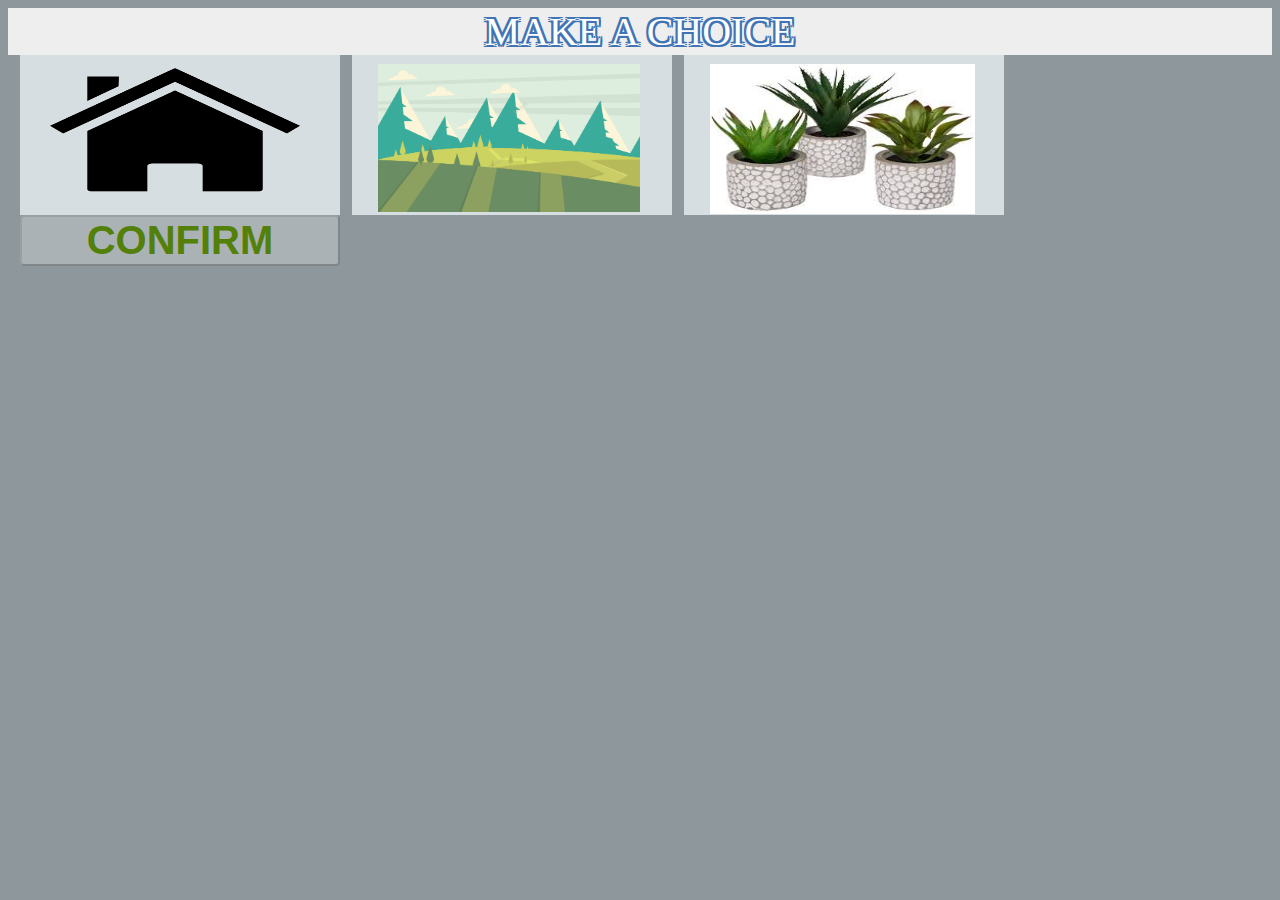
<file: app/index.html>
<html>
<head>
    <link rel="stylesheet" type="text/css" href="style.css">
    <script src="https://ajax.googleapis.com/ajax/libs/jquery/1.12.4/jquery.min.js"></script>
    <script src="https://api.zerynth.com/zadm/latest/z.js"></script>
    <script src="myscript.js"></script>
</head>

<body onmouseover="is_saved()">
    <div id="welcome">
       MAKE A CHOICE
    </div>
    
    
        <div class="image_picker_image" id="img1">
            
            <img src="interno.png"  onclick="picked_image(1)">

        </div>

        <div class="image_picker_image" id="img2">

            <img src="esterno.jpg"  onclick="picked_image(2)">
        
        </div>

        <div class="image_picker_image" id="img3" >
                <img src="grasse.jpg"  onclick="picked_image(3)">

        </div>

    

    
        <button id="confirm_button" onclick="location.href = 'plant-home.html';send_type_plant()" disabled>CONFIRM</button>
    







        <script>
            // After loading the page, call the
            // initialize() function
            $(function () {
                init();
            });
         </script>
</body>







</html>
</file>
<file: app/style.css>
body{
   background: rgb(142, 152, 156);
}

#welcome{
   text-align: center;
   color: #FFF;
   background: #eee;
   text-shadow: 2px 2px 0 #4074b5, 2px -2px 0 #4074b5, -2px 2px 0 #4074b5, -2px -2px 0 #4074b5, 2px 0px 0 #4074b5, 0px 2px 0 #4074b5, -2px 0px 0 #4074b5, 0px -2px 0 #4074b5;
   
   font-size: 250%;
}
#lightbulb, #toggle {
   display: block;
   margin-left: auto;
   margin-right: auto;
   margin-top: 1em;
   margin-bottom: 1em;   
}

.header{
   
   width: 100%;
   background: rgb(173, 173, 173);
}
.header > #title {

   text-align: center;   
   font-family: Impact, Charcoal, sans-serif;
   font-size: 30px;
   text-decoration: none;
   font-style: normal;
   font-variant: normal;
   text-transform: uppercase;
   animation: offline 3s infinite;
}
@keyframes offline{
   0%{
      color:  rgb(85, 14, 14);
   }
   50%{
      color: red;
   }
   100%{
      color: rgb(85, 14, 14);
   }
}

@keyframes online{
   0%{
      color: #48FF1F;
   }
   50%{
      color: rgb(46, 177, 17);
   }
   100%{
      color: #48FF1F;
   }
}


#photoresistor{
   position: absolute;
   align-items: center;
   width: 95%;
   height: 90px;
   top:450px;
    /* border: 1px solid black;  */
   background: rgb(142, 152, 156);
}

.info_label{
   margin-top: 0px;
   text-align: center;   
   font-family: Verdana, Geneva, sans-serif;
   font-size: 20px;
   letter-spacing: 3.8px;
   word-spacing: 1.2px;
   color: #66FFC0;
   font-weight: normal;
   text-decoration: none;
   font-style: normal;
   font-variant: small-caps;
   text-transform: none;
}

.info_label_hum{
   margin-top: 10px;
   text-align: center;   
   font-family: Verdana, Geneva, sans-serif;
   font-size: 15px;
   letter-spacing: 3.8px;
   word-spacing: 1.2px;
   color: #66FFC0;
   font-weight: normal;
   text-decoration: none;
   font-style: normal;
   font-variant: small-caps;
   text-transform: none;
}
.info_label_hum_soil{
   margin-top: 10px;
   padding-right: 30px;
   text-align: center;  
   font-family: Verdana, Geneva, sans-serif;
   font-size: 15px;
   letter-spacing: 3.8px;
   word-spacing: 1.2px;
   color: #66FFC0;
   font-weight: normal;
   text-decoration: none;
   font-style: normal;
   font-variant: small-caps;
   text-transform: none;
}


.outer-wrapper{  
   margin: 0px 0px;
   padding: 15px 20px;
   min-width: 100px;
}

.column-wrapper{
   margin: 0px 0px;
   height: 60px;
   width: 300px;
   background: #CFD8DC; 
   margin: 0 auto;
}

.column{
   width: 0%;
   height: 60px;
   background: #90A4AE;
}

#image_show{
   margin-top:80px;
   margin-left:20px;
   width: 400px;
   height: 150px;
}

.image_picker_image {
   margin-left: 12px;
   display: inline-block;
   float: left;
   width: 320px;
   height: 160px;
   background-color: rgb(214, 222, 226);

}
#img1 > img{
   width: 250px;
   height: 130px;
   margin-left: 30px;
   margin-top: 10px;
}
#img2 > img{
   margin-top: 9px;
   margin-bottom: 3px;
   margin-left: 26px;
   margin-right: 3px;
   max-width:82%;
   max-height:99%;
}
#img3 > img{
   margin-top: 9px;
   margin-bottom: 3px;
   margin-left: 26px;
   margin-right: 3px;
   width: 265px;
   height: 150px;
}

.image_picker_image > img{
   margin-top: 9px;
   margin-bottom: 3px;
   margin-left: 10px;
   margin-right: 3px;
   max-width:99%;
   max-height:99%;
}

@keyframes selected{
   0%{
      background-color: #CFD8DC;
   }
   100%{
   background-color : rgb(26, 160, 37);
   }
}
@keyframes unselected{
   0%{
      background-color: #CFD8DC;
   }
   100%{
   background-color : #CFD8DC;
   }
}

#confirm_button{
   margin-left: 12px;
   border-radius: 4px;
   width: 320px;
   cursor:pointer;
   color:#528009;
   font-family:Arial;
   font-size:40px;
   font-weight:bold;
   text-decoration:none;
   text-shadow: #528009;

}


#hum_soil{
   position: absolute;
   left:190px;
   width: 50%;
   height: 180px;
   top: 60px;
   /* border: 1px solid black;  */
   background: rgb(142, 152, 156);
}

#hum_ambiente{
   position: absolute;
   
   width: 45%;
   height: 180px;
   top: 60px;
   left:20px;
   /* border: 1px solid black;  */
   background: rgb(142, 152, 156);
}

#temperature{
   position: absolute;
   align-items: center;
   width: 45%;
   height: 180px;
   top: 260px;
   left:13px;
   /* border: 1px solid black; */
   background: rgb(142, 152, 156);

}

 
/*TEMPERATURA ENERGIA */
#grad_text{
   font-family: "Arial Black", Gadget, sans-serif;
   font-size: 70px;
   margin-top:39px;
   margin-left: 10px;
   letter-spacing: -1.2px;
   word-spacing: -3.6px;
   color: #1d1c1c;
   font-weight: 700;
   text-decoration: none solid rgb(68, 68, 68);
   font-style: normal;
   font-variant: normal;
   text-transform: uppercase;
}

/* water level */
#water_level{
      position: absolute;
      align-items: center;
      width: 50%;
      height: 180px;
      top: 240px;
      right:15px;
      /* border: 1px solid black;  */
      background: rgb(142, 152, 156);
   
}
#img_acqua{
   position: absolute;
   margin-top: 9px;
   margin-bottom: 3px;
   margin-left: 62px;
   margin-right: 3px;
   max-width:50%;
   max-height:45%;
}
#allarme{
   opacity: 0;
   position: absolute;
   margin-top: 9px;
   margin-bottom: 3px;
   margin-left: 55px;
   margin-right: 3px;
   max-width:50%;
   max-height:45%;
   
}
#off,#on{
   
   position: absolute;
   margin-top: 95px;
   margin-bottom: 3px;
   margin-left: 49px;
   margin-right: 3px;
   max-width:50%;
   max-height:55%;
}

#annaffia{
   max-width:50%;
   max-height:55%;
   padding-left:110px;
   padding-top: 5px;
}

@keyframes blink{
   0%{
      opacity: 0;
   }
   100%{
      opacity: 1;
   }
}


/* AUTOMATIC SLIDER */
/* The switch - the box around the slider */
.switch {
   margin-top: 530px;
   position: relative;
   display: inline-block;
   width: 60px;
   height: 34px;
 }
 
 /* Hide default HTML checkbox */
 .switch input {
   opacity: 0;
   width: 0;
   height: 0;
 }
 
 /* The slider */
 .slider {
   position: absolute;
   cursor: pointer;
   top: 0;
   left: 0;
   right: 0;
   bottom: 0;
   background-color: #ccc;
   -webkit-transition: .4s;
   transition: .4s;
 }
 
 .slider:before {
   position: absolute;
   content: "";
   height: 26px;
   width: 26px;
   left: 4px;
   bottom: 4px;
   background-color: white;
   -webkit-transition: .4s;
   transition: .4s;
 }
 
 input:checked + .slider {
   background-color: #2196F3;
 }
 
 input:focus + .slider {
   box-shadow: 0 0 1px #2196F3;
 }
 
 input:checked + .slider:before {
   -webkit-transform: translateX(26px);
   -ms-transform: translateX(26px);
   transform: translateX(26px);
 }
 
 /* Rounded sliders */
 .slider.round {
   border-radius: 34px;
 }
 
 .slider.round:before {
   border-radius: 50%;
 }

 .btn-toolset {
   display: inline-block;
   text-align: center;
   white-space: nowrap;
   color: #FFFFFF;
   text-decoration: none;
   line-height: 1.2;
   font-weight: normal;
   font-family: sans-serif;
   font-size: 18px;
   background-color: #007BFF;
   border-radius: 30px;
   padding: 4px 50px;
   border: 5px solid #006FE6;
   cursor: pointer;
  }
  .btn-toolset:hover {
   background-color: #0063CC;
   border-color: #0056B3;
  }
  .btn-toolset > strong {
   font-size: 24px;
  }
   
 #manual_mode{
   position: absolute;
   width: auto;
   height: auto;
   left:80px;
   font-size:20px;
   top: 584px;
   text-align: center;  
   font-family: Verdana, Geneva, sans-serif;
   font-size: 15px;
   letter-spacing: 3.8px;
   word-spacing: 1.2px;
   color: #66FFC0;
   font-weight: normal;
   text-decoration: none;
   font-style: normal;
   font-variant: small-caps;
   text-transform: none;
   
 }

 #reload{
    width: 10%;
    height: 5%;
    position: absolute;
    right: 10px;
    top:570px;
    animation-iteration-count: infinite;
 }
 @keyframes rotate{
   0%{
      transform: rotate(0deg);
   }
   50%{
      transform: rotate(360deg);
   }
   100%{    
      transform: rotate(-360deg);    
   }

 }
</file>
